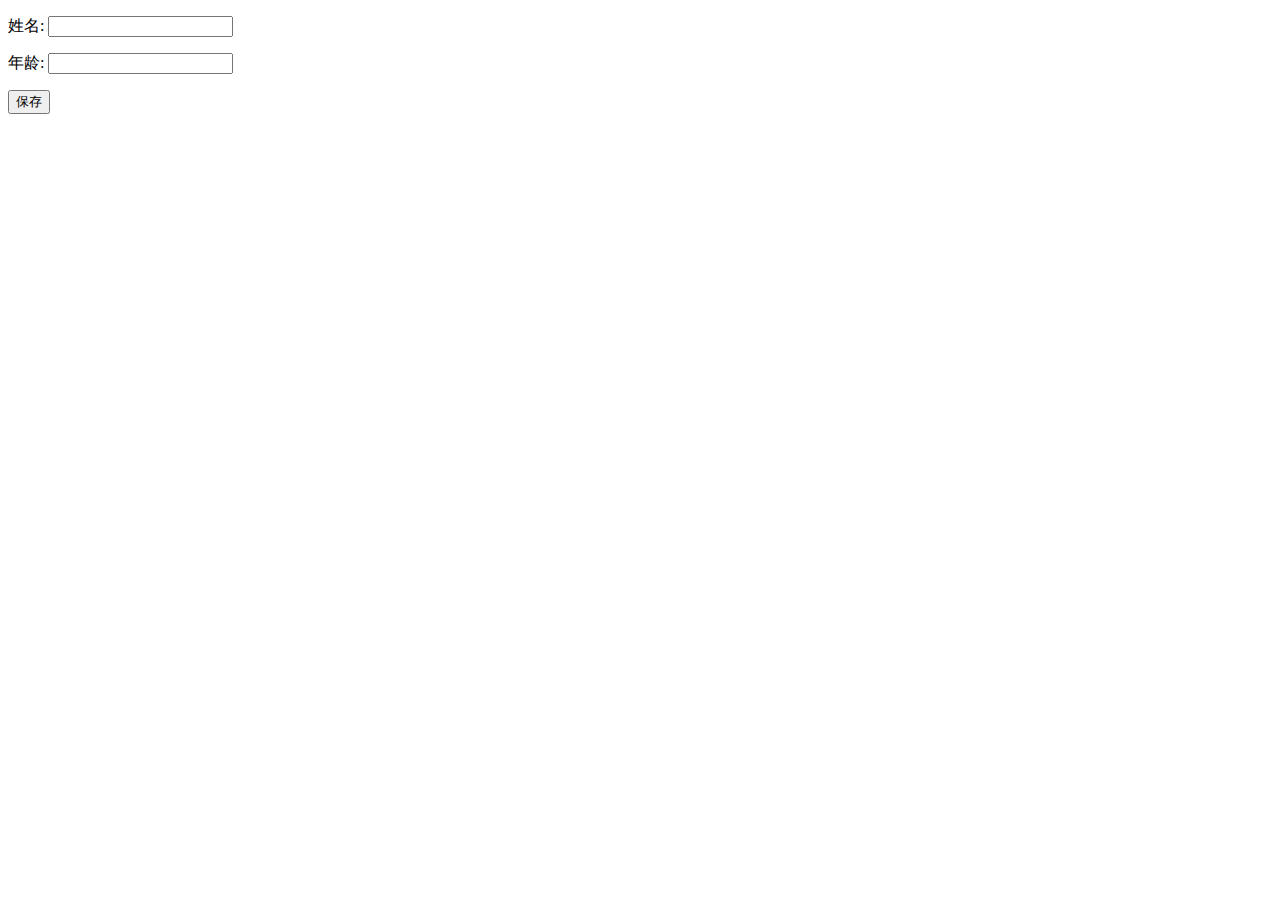
<file: src/main/resources/static/html/student.html>
<!DOCTYPE html>
<html lang="en">
<head>
    <meta charset="UTF-8">
    <title>增加学生</title>
</head>
<body>

    <form method="post" action="/community/test/student">
        <p>
            姓名: <input type="text" name="name">
        </p>
        <p>
            年龄: <input type="text" name="age">
        </p>
        <p>
            <input type="submit" value="保存">
        </p>
    </form>

</body>
</html>
</file>
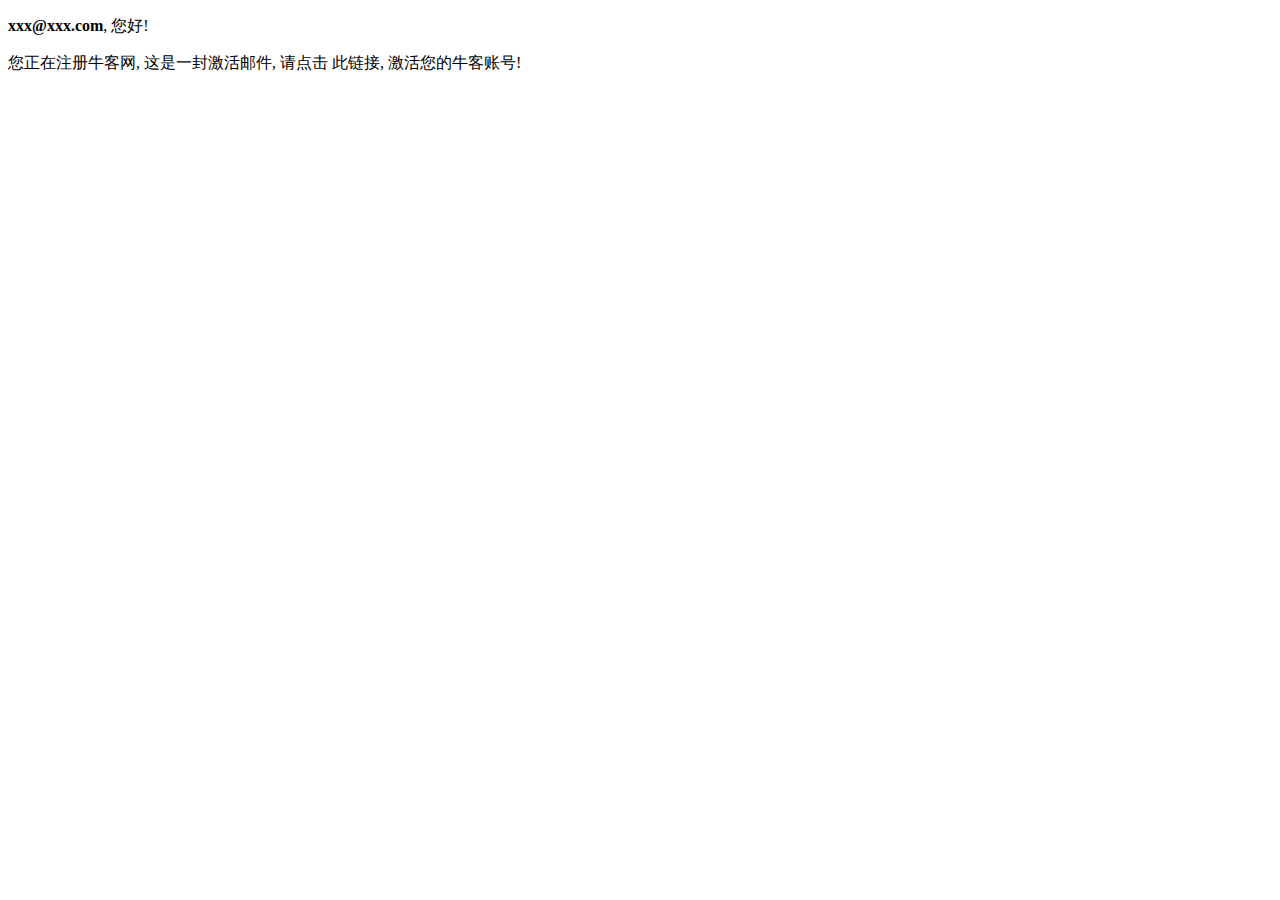
<file: src/main/resources/templates/mail/activation.html>
<!doctype html>
<html lang="en" xmlns:th="http://www.thymeleaf.org">
<head>
	<meta charset="utf-8">
	<link rel="icon" href="https://static.nowcoder.com/images/logo_87_87.png"/>
	<title>牛客网-激活账号</title>
</head>
<body>
<div>
	<p>
		<b th:text="${email}">xxx@xxx.com</b>, 您好!
	</p>
	<p>
		您正在注册牛客网, 这是一封激活邮件, 请点击
		<a th:href="${url}">此链接</a>,
		激活您的牛客账号!
	</p>
</div>
</body>
</html>
</file>
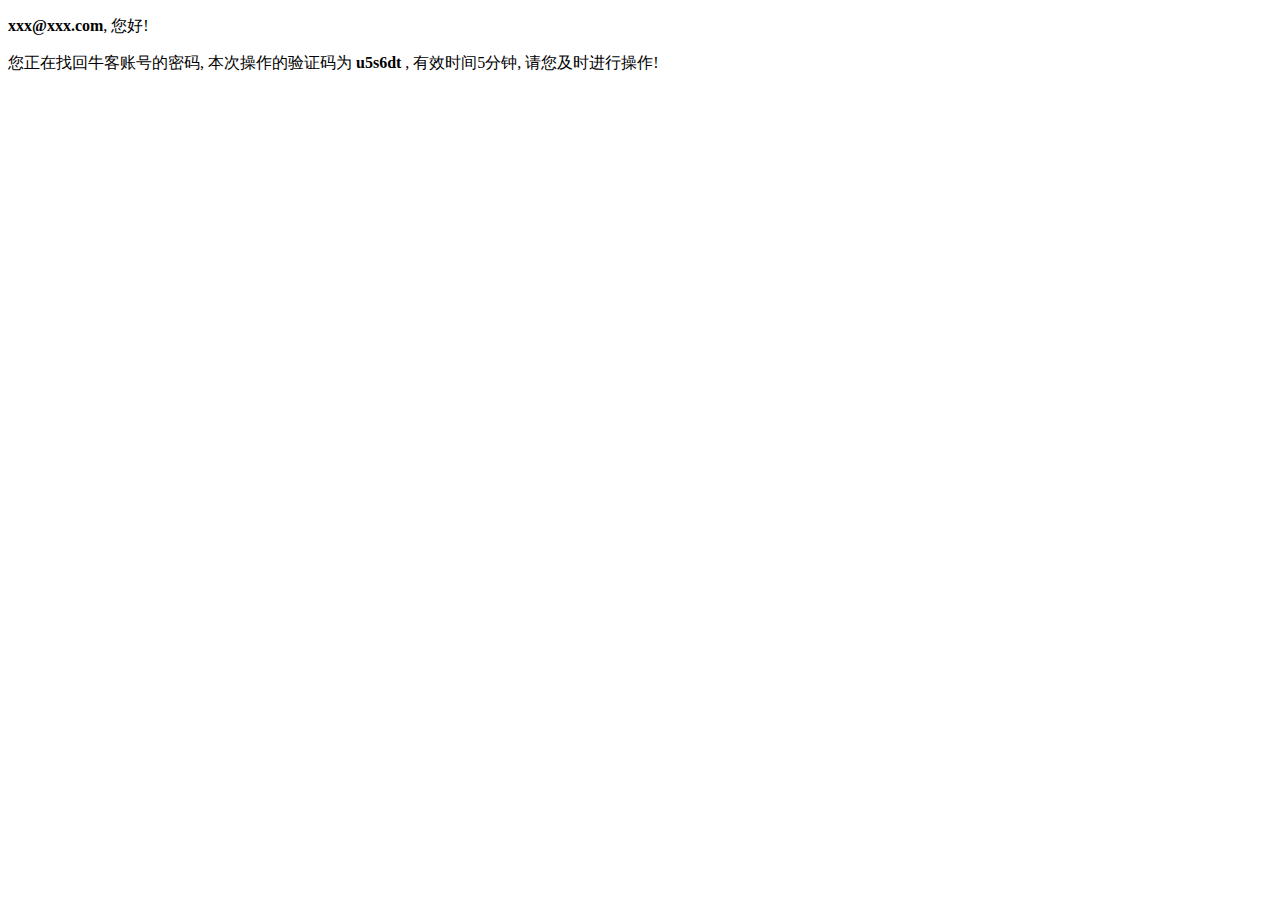
<file: src/main/resources/templates/mail/forget.html>
<!doctype html>
<html lang="en">
<head>
    <meta charset="utf-8">
    <link rel="icon" href="https://static.nowcoder.com/images/logo_87_87.png"/>
    <title>牛客网-忘记密码</title>
</head>
<body>
	<div>
		<p>
			<b>xxx@xxx.com</b>, 您好!
		</p>
		<p>
			您正在找回牛客账号的密码, 本次操作的验证码为 <b>u5s6dt</b> , 
			有效时间5分钟, 请您及时进行操作!
		</p>
	</div>
</body>
</html>
</file>
